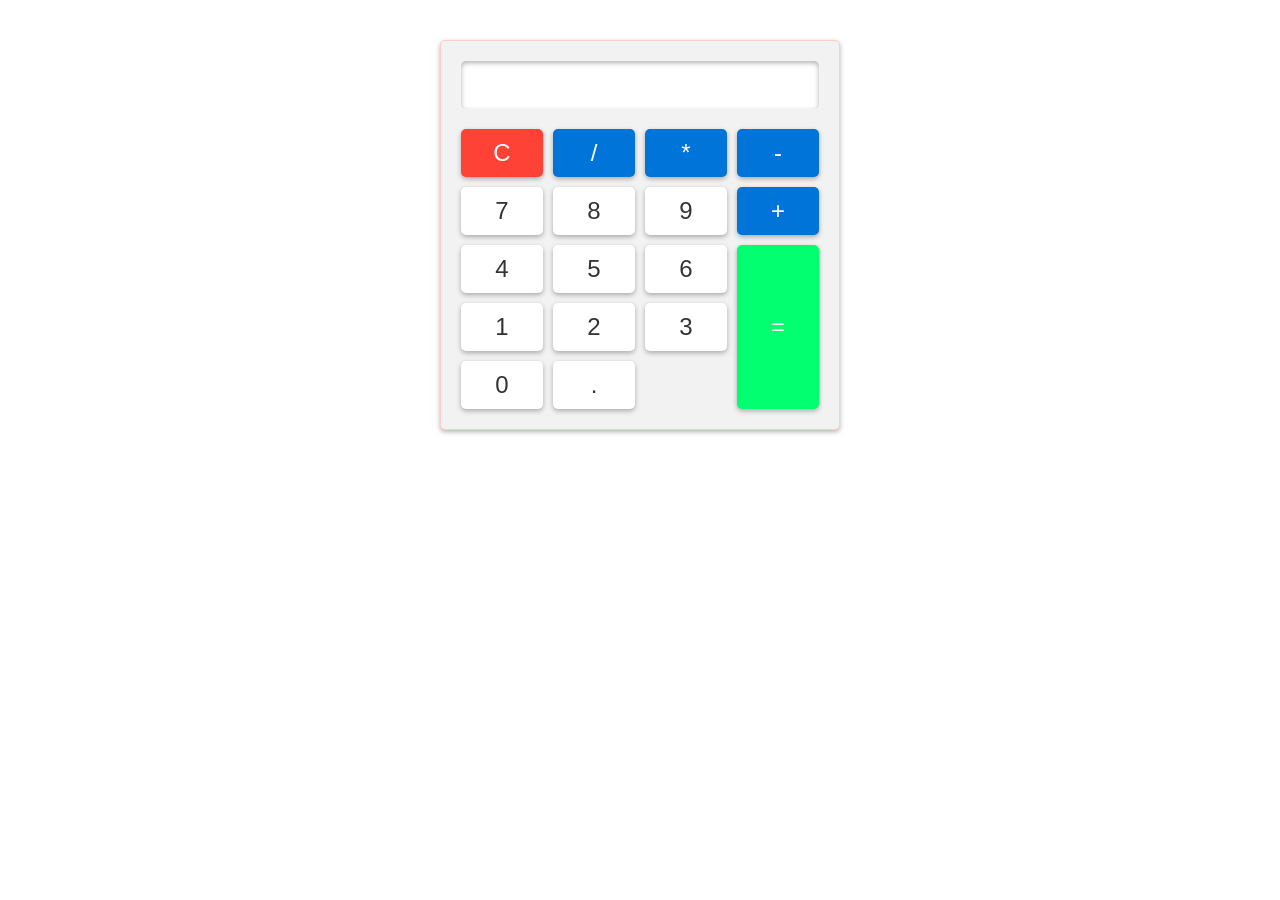
<file: html-css-js_2/calculator.html>
<!DOCTYPE html>
<html lang="en">
<head>
    <meta charset="UTF-8">
    <meta name="viewport" content="width=device-width, initial-scale=1.0">
    <title>Calculator</title>
    <link rel="stylesheet" href="style.css">
</head>
<body>
    <div class="calculator">
       <input type="text" id="result" readonly> 
       <div class="buttons">
            <button class="clear">C</button>
            <button class="operator">/</button>
            <button class="operator">*</button>
            <button class="operator">-</button>
            <button class="number">7</button>
            <button class="number">8</button>
            <button class="number">9</button>
            <button class="operator">+</button>
            <button class="number">4</button>
            <button class="number">5</button>
            <button class="number">6</button>
            <button class="equals">=</button>
            <button class="number">1</button>
            <button class="number">2</button>
            <button class="number">3</button>
            <button class="number">0</button>
            <button class="decimal">.</button>
        </div>
    </div>

    <script src="code.js"></script>
    
</body>
</html>
</file>
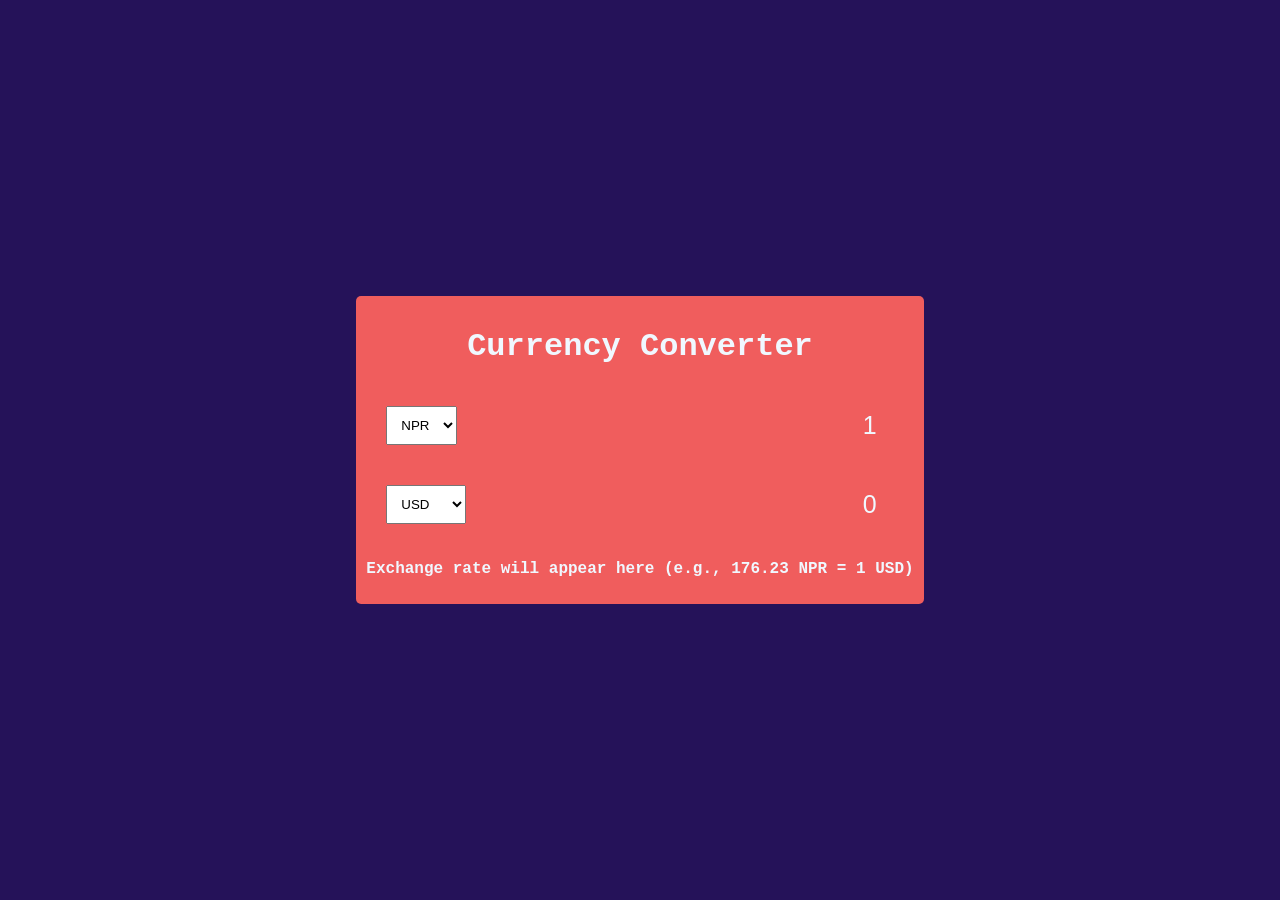
<file: html-css-js_3/currency.html>
<!DOCTYPE html>
<html lang="en">
<head>
    <meta charset="UTF-8">
    <meta name="viewport" content="width=device-width, initial-scale=1.0">
    <title>Currency Converter</title>
    <link rel="stylesheet" href="currency.css">
</head>
<body>
    <div class="container">
        <h1>Currency Converter</h1>
        <div class="currency-container">
            <select name="currency-first" id="currency-first">
                <option value="AUD">AUD</option>
                <option value="USD">USD</option>
                <option value="NPR" selected>NPR</option>
                <option value="INR">INR</option>
                <option value="JPY">JPY</option>
                <option value="CAD">CAD</option>
                <option value="EUR">EUR</option>
                <option value="GBP">GBP</option>
                <option value="CNY">CNY</option>
            </select>
            <input type="number" id="worth-first" value="1" min="0">
        </div>
              <div class="currency-container">
            <select name="currency-second" id="currency-second">
                <option value="AUD">AUD</option>
                <option value="USD" selected>USD</option>
                <option value="NPR">NPR</option>
                <option value="INR">INR</option>
                <option value="JPY">JPY</option>
                <option value="CAD">CAD</option>
                <option value="EUR">EUR</option>
                <option value="GRP">GRP</option>
                <option value="YUEN">YUEN</option>
            </select>
            <input type="number" id="worth-second" value="0" disabled>

        </div>

        <p class="exchange-rate" id="exchange-rate">Exchange rate will appear here (e.g., 176.23 NPR = 1 USD)</p>

    </div>
    <script src="currency.js"></script>
</body>
</html>
</file>
<file: html-css-js_2/style.css>
*{
    box-sizing: border-box;
    margin: 0;
}

.calculator{
    background-color: #f2f2f2;
    padding: 20px;
    margin: 0 auto;
    max-width: 400px;
    border: solid 1px #fcc;
    box-shadow: 0 2px 5px rgba(0, 0, 0, 0.3);
    border-radius: 5px;
    margin-top: 40px;

}

#result{
    width: 100%;
    padding: 10px;
    font-size: 24px;
    border: none;
    box-shadow: 0 2px 5px rgba(0, 0, 0, 0.3) inset;
    border-radius: 5px;

}

.buttons{
    display: grid;
    grid-template-columns: repeat(4, 1fr);
    grid-gap: 10px;
    margin-top: 20px;

}

button{
    padding: 10px;
    font-size: 24px;
    border: none;
    box-shadow: 0 2px 5px rgba(0,0,0,0.3);
    border-radius: 5px;
    cursor: pointer;
    transition: background-color 0.3s ease;
}

button:hover{
    background-color: #ddd;

}

.clear{
    background-color: #ff4136;
    color: #fff;

}

.number, .decimal{
    background-color: #fff;
    color: #333;
}

.operator{
    background-color: #0074d9;
    color: #fff;
}

.equals{
    background-color: #01ff70;
    grid-row: span 3;
    color: #fff;
}
</file>
<file: html-css-js_3/currency.css>
body{
    background-color: rgb(37, 18, 89);
    display: flex;
    height: 100vh;
    justify-content: center;
    align-items: center;
    font-family: 'Courier New', Courier, monospace;
    margin:  0;
    padding: 0;
}

.container{
    background-color: rgb(240, 93, 93);
    color: aliceblue;
    padding: 10px;
    border-radius: 5px;
    text-align: center;

}

.currency-container{
    padding: 20px;
    display: flex;
    justify-content: space-between;

}

.currency-container select{
    padding: 10px;
}

.currency-container input{
    border: 0;
    background: transparent;
    font-size: 25px;
    text-align: right;
    color: aliceblue;
}

.exchange-rate{
    font-size: 16px;
    font-weight: 600;
}

select:focus, input:focus{
    outline: 0;
}
</file>
